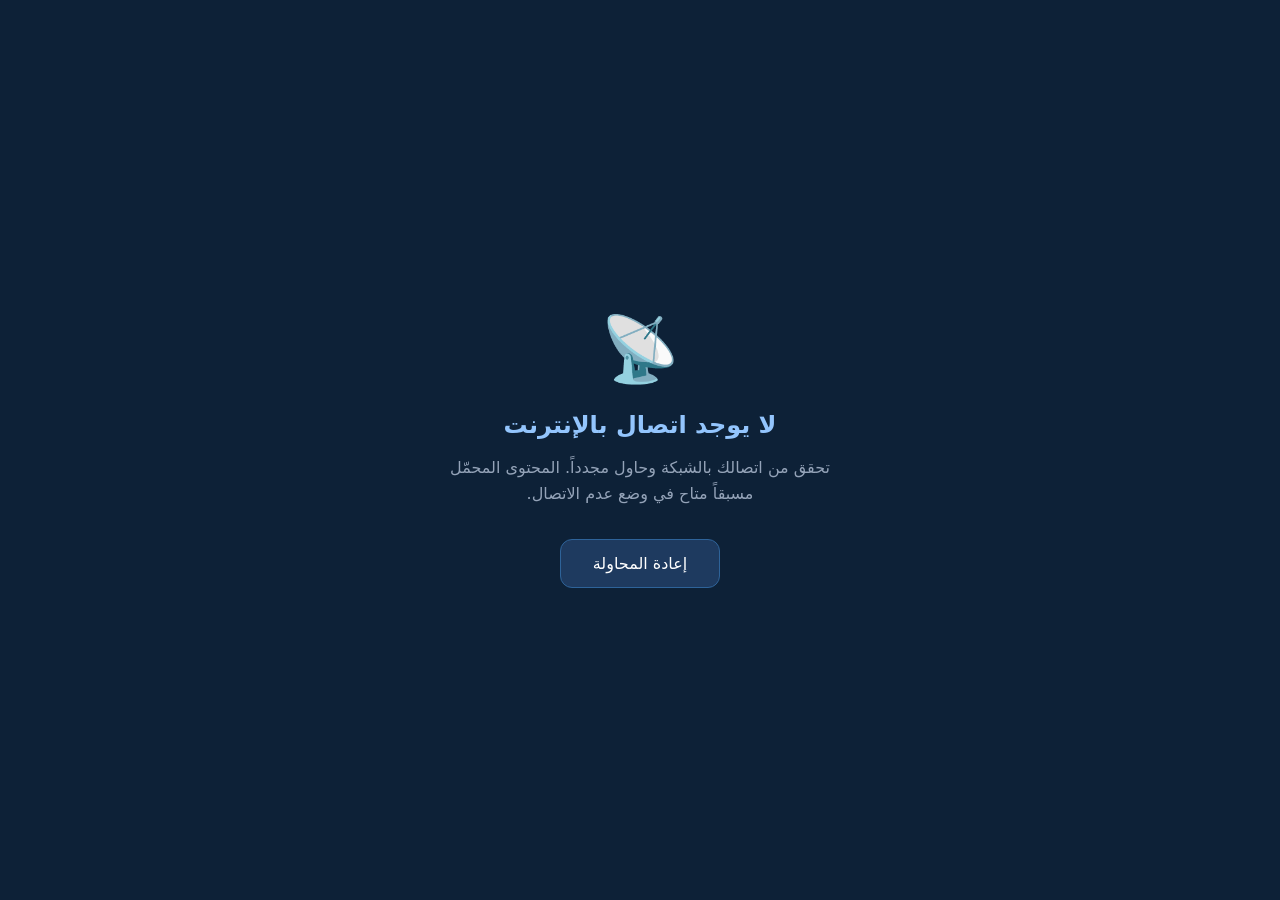
<file: offline.html>
<!DOCTYPE html>
<html lang="ar" dir="rtl">
<head>
<meta charset="UTF-8">
<meta name="viewport" content="width=device-width, initial-scale=1.0">
<meta name="theme-color" content="#1E3A5F">
<title>غير متصل — UGC Academy</title>
<style>
  * { margin: 0; padding: 0; box-sizing: border-box; }
  body {
    font-family: 'IBM Plex Sans Arabic', system-ui, sans-serif;
    background: #0d2137;
    color: #e2e8f0;
    display: flex;
    align-items: center;
    justify-content: center;
    min-height: 100vh;
    text-align: center;
    padding: 2rem;
  }
  .container { max-width: 400px; }
  .icon { font-size: 4rem; margin-bottom: 1.5rem; }
  h1 { font-size: 1.5rem; font-weight: 600; margin-bottom: 1rem; color: #93c5fd; }
  p { font-size: 1rem; color: #94a3b8; line-height: 1.6; margin-bottom: 2rem; }
  button {
    background: #1E3A5F;
    color: white;
    border: 1px solid #2E6399;
    border-radius: 0.75rem;
    padding: 0.875rem 2rem;
    font-size: 1rem;
    cursor: pointer;
    font-family: inherit;
    transition: background 0.2s;
  }
  button:hover { background: #2E6399; }
</style>
</head>
<body>
<div class="container">
  <div class="icon">📡</div>
  <h1>لا يوجد اتصال بالإنترنت</h1>
  <p>تحقق من اتصالك بالشبكة وحاول مجدداً. المحتوى المحمّل مسبقاً متاح في وضع عدم الاتصال.</p>
  <button onclick="window.location.reload()">إعادة المحاولة</button>
</div>
</body>
</html>
</file>
